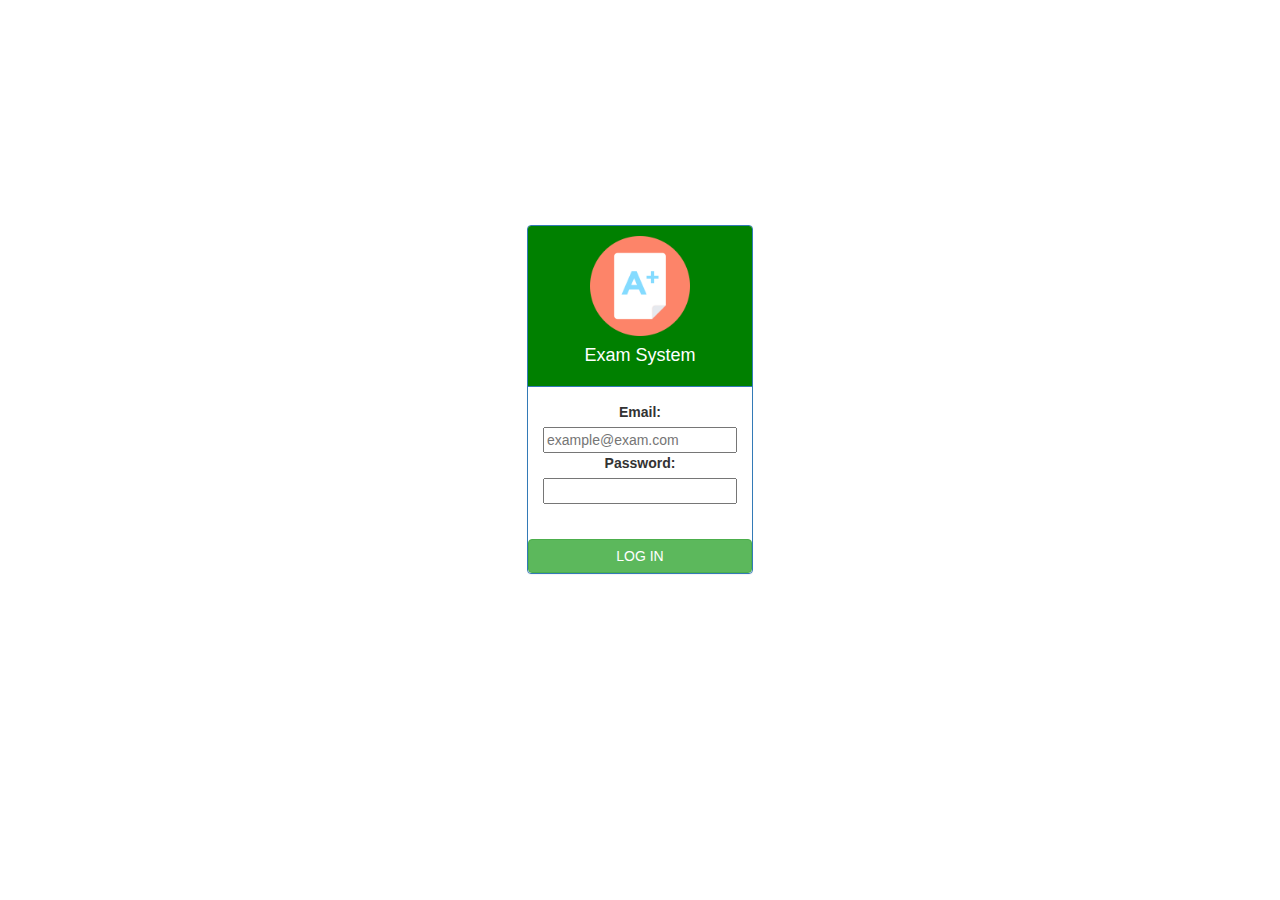
<file: teacher-web-interface/index.html>
﻿<!DOCTYPE html>
<html lang="en">
<head>
    <meta charset="utf-8">
    <title>Exam System</title>
    <link rel="stylesheet" href="https://maxcdn.bootstrapcdn.com/bootstrap/3.4.1/css/bootstrap.min.css">
    <link rel="stylesheet" type="text/css" href="css/styles.css" />
    <script src="https://ajax.googleapis.com/ajax/libs/jquery/3.5.1/jquery.min.js"></script>
    <script src="https://maxcdn.bootstrapcdn.com/bootstrap/3.4.1/js/bootstrap.min.js"></script>
    <script src="js/index-login-script.js" type="text/javascript"></script>
</head>
<body>
    <div id="form" class="container page-center" style="height: 50%; width: 20%">
        <div class="panel panel-primary" style="align-items: center; justify-content: center;">
            <div class="panel-heading" style=" font-size: 16px; text-align: center">
                <div style="align-items: center; justify-content: center;">
                    <img src="res/exam-system-icon.png" alt="Exam System Icon" height="100" width="100"/>
                    <h4>Exam System</h4>
                </div>
            </div>
            <div class="panel-body" style="align-items: center; justify-content: center;">
                <div id="message-box" style="justify-content: center; align-items: center;">    

                </div>  
                <div id="parameters" style="align-items: center; justify-content: center; text-align: center;" >
                    <label for="login-email" style="width: 50%">Email:</label>
                    <br />
                    <input id="login-email" type="text" placeholder="example@exam.com" style="width: 100%"/>
                    <br />
                    <label for="login-password" style="width: 50%">Password:</label>
                    <br />
                    <input id="login-password" type="password" style="width: 100%;"/>
                    <br />
                </div>
                <br />
            </div>
            <div id="wait" class="d-flex justify-content-center">
                <div class="spinner-border" role="status">
                    <span class="sr-only">Loading...</span>
                </div>
            </div>
            <div style="display: flex; align-items: center; justify-content: center;">
                <button id="submit" class="btn btn-success" style="width: 100%">LOG IN</button>
            </div>
        </div>
    </div>
</body>
</html>
</file>
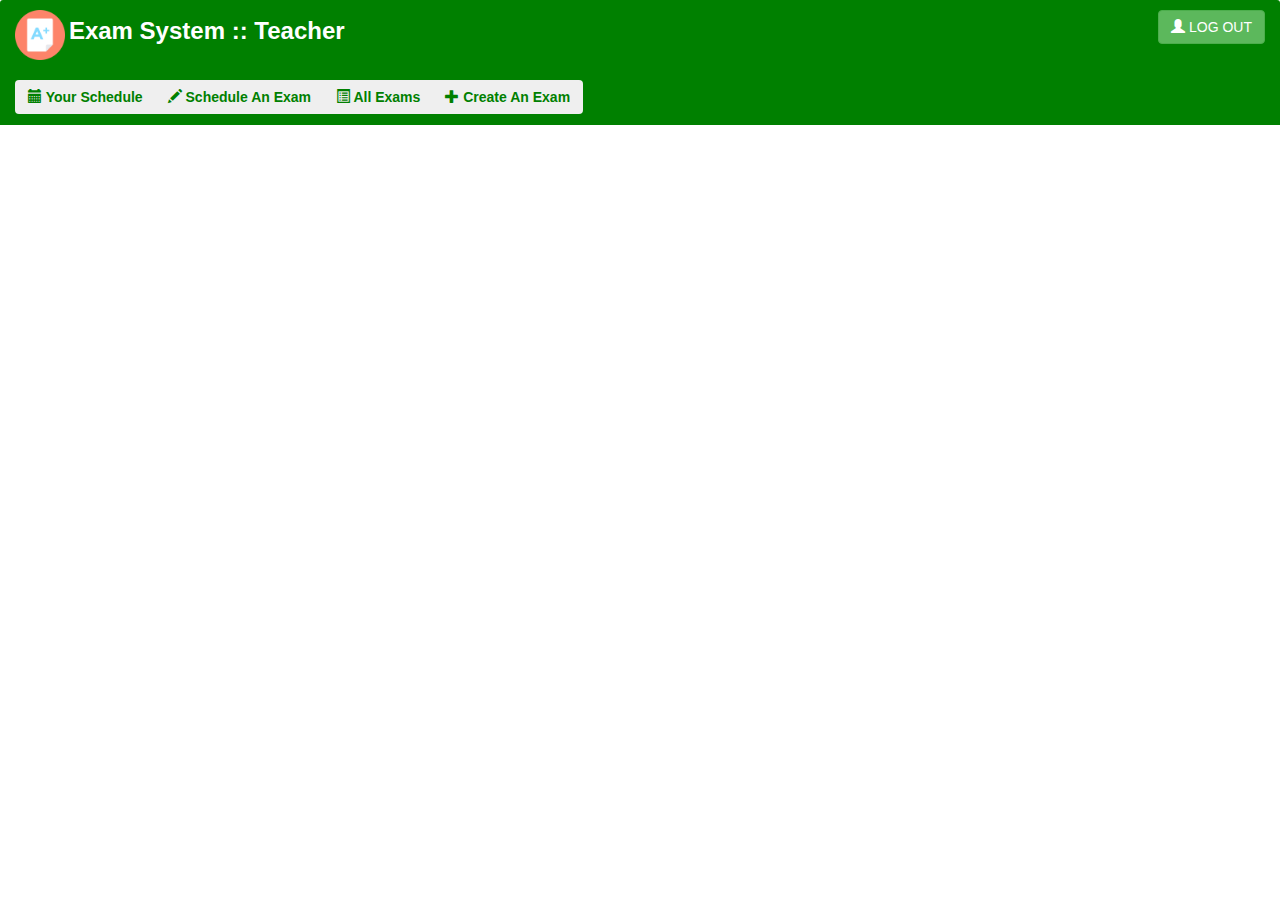
<file: teacher-web-interface/homepage.html>
﻿<!DOCTYPE html>
<html lang="en">
<head>
    <meta charset="utf-8">
    <title>Exam System</title>
    <link rel="stylesheet" href="https://maxcdn.bootstrapcdn.com/bootstrap/3.4.1/css/bootstrap.min.css">
    <link rel="stylesheet" type="text/css" href="css/styles.css" />
    <script src="https://ajax.googleapis.com/ajax/libs/jquery/3.5.1/jquery.min.js"></script>
    <script src="https://maxcdn.bootstrapcdn.com/bootstrap/3.4.1/js/bootstrap.min.js"></script>
    <script src="js/homepage-script.js" type="text/javascript"></script>
    <script src="js/create-schedule-script.js" type="text/javascript"></script>
    <script src="js/index-login-script.js" type="text/javascript"></script>
</head>
<body>
    <div id="container">
        <div class="panel-heading clearfix" style="background-color: green;">
            <div class="pull-left">
                <img style="display: inline" src="res/exam-system-icon.png" height="50" width="50" />
                <h3 id="title" style="color: white; font-weight: bold; display: inline">Exam System :: Teacher </h3>
                <br />
                <label id="professor-name" style="color: white; font-weight: bold; font-size: 15px;"></label>
                <div id="navigation">
                    <div class="btn-group" role="group">
                        <button class="btn btn-light" style="font-weight: bold; color:green;" onclick="retrieveSchedules()">
                            <span class="glyphicon glyphicon-calendar"></span>
                            Your Schedule
                        </button>
                        <button class="btn btn-light" style="font-weight: bold; color:green;" data-toggle="modal" data-target="#new-schedule-modal">
                            <span class="glyphicon glyphicon-pencil"></span>
                            Schedule An Exam
                        </button>
                        <button class="btn btn-light" style="font-weight: bold; color:green;" onclick="retrieveAllExams()">
                            <span class="glyphicon  glyphicon-list-alt"></span>
                            All Exams
                        </button>
                        <button class="btn btn-light" style="font-weight: bold; color:green;" data-toggle="modal" data-target="#new-exam-modal">
                            <span class="glyphicon glyphicon-plus"></span>
                            Create An Exam
                        </button>
                    </div>
                </div>
            </div>
            <div class="pull-right">
                <button id="log-out" type="button" class="btn btn-success" onclick="logOut()">
                    <span class="glyphicon glyphicon-user"></span>
                    LOG OUT
                </button>
            </div>
        </div>
        
    </div>
    <div class="col-md-2">
        <ul id="subject-filter" class="nav flex-column">
            <!--Dynamically added-->
        </ul>
    </div>
    <div id="scheduled-exams" class="clearfix col-md-10">
        <div id="scheduled-exams-container" class="list-group">
            <div id="wait-spinner" class="spinner-grow" role="status">

            </div>
            <!--Dynamically added-->
        </div>
    </div>
    <div id="all-exams" class="col-md-10" style="display: none;">
        <div id="all-exams-container" class="list-group">
            <div id="wait-spinner" class="spinner-grow" role="status">

            </div>
            <!--Dynamically added-->
        </div>
    </div>
    <!--Modals::-->
    <!--Modal for editing scheduled exam's properties-->
    <div id="edit-schedule-modal" class="modal fade" role="dialog">
        <div class="modal-dialog">
            <div class="modal-content">
                <div class="modal-header">
                    <button type="button" class="close" data-dismiss="modal">&times;</button>
                    <h3 class="modal-title">Schedule Details</h3>
                </div>
                <div class="modal-body">
                    <div class="clearfix">
                        <div class="pull-left">
                            <label for="edit-start-date">Start Date:</label>
                            <br />
                            <input id="edit-start-date" type="date" />
                            <br />
                            <label for="edit-start-time">Start Time:</label>
                            <br />
                            <input id="edit-start-time" type="time" min="00:00:00" max="23:59:59" /> (24h)
                            <br />
                        </div>
                        <div class="pull-right">
                            <label for="edit-end-date">End Date:</label>
                            <br />
                            <input id="edit-end-date" type="date" />
                            <br />
                            <label for="edit-end-time">End Time:</label>
                            <br />
                            <input id="edit-end-time" type="time" min="00:00" max="23:59:59" /> (24h)
                            <br />
                        </div>
                    </div>
                    <div style="display: flex; align-items: center; justify-content: center;">
                        <div>
                            <label for="edit-avlbl-time">Available Time: </label>
                            <br />
                            <input id="edit-avlbl-time" style="width: 33%" type="number" />
                            <label>min</label>
                        </div>
                    </div>
                    <div class="modal-footer clearfix">
                        <button id="save-changes" type="button" class="btn btn-success pull-right" data-dismiss="modal" onclick="schedulePUT()">SAVE</button>
                        <button id="delete-schedule" type="button" class="btn btn-danger pull-right" data-dismiss="modal" onclick="scheduleDELETE()">DELETE</button>
                    </div>
                </div>
            </div>
        </div>
    </div>
    <!--Modal for creating exam schedule-->
    <div id="new-schedule-modal" class="modal fade" role="dialog">
        <div class="modal-dialog">
            <div class="modal-content">
                <div class="modal-header">
                    <button type="button" class="close" data-dismiss="modal">&times;</button>
                    <h3 class="modal-title">New Schedule</h3>
                </div>
                <div class="modal-body">
                    <div id="first">
                        <label>Select an exam: </label>
                        <br />
                        <input id="searchterm" type="text" placeholder="Search..." onkeyup="filterExams(event)" style="width: 75%;" />
                        <br />
                        <div id="exam-container">
                            <!--Dynamically added-->
                        </div>
                    </div>
                    <div id="second" style="display: none;">
                        <label for="selected-exam-name">Exam:</label>
                        <label id="selected-exam-name" style="color: darkgreen;"></label>
                        <br />
                        <label for="new-start-date">Start Date:</label>
                        <br />
                        <input id="new-start-date" type="date" placeholder="2020-08-11" />
                        <br />
                        <label for="new-start-time">Start Time:</label>
                        <br />
                        <input id="new-start-time" type="time" min="00:00:00" max="23:59:59" /> (24h)
                        <br />
                        <label for="new-end-date">End Date:</label>
                        <br />
                        <input id="new-end-date" type="date" />
                        <br />
                        <label for="new-end-time">End Time:</label>
                        <br />
                        <input id="new-end-time" type="time" min="00:00" max="23:59:59" /> (24h)
                        <br />
                        <label for="new-avlbl-time">Available Time: </label>
                        <br />
                        <input id="new-avlbl-time" type="text" />
                        <label>min</label>
                    </div>
                </div>
                <div id="second-submit" class="modal-footer clearfix" style="display: none;">
                    <button id="back" class="btn btn-success pull-left" type="button" onclick="backModal()">BACK</button>
                    <button id="create-schedule" class="btn btn-success pull-right" type="button" data-dismiss="modal" onclick="schedulePOST()">SCHEDULE</button>
                </div>
            </div>
        </div>
    </div>
    <!--Modal for editing exam-->
    <div id="edit-exam-modal" class="modal fade" role="dialog">
        <div class="modal-dialog">
            <div class="modal-content">
                <div class="modal-header">
                    <button type="button" class="close" data-dismiss="modal">&times;</button>
                    <h3 class="modal-title">Edit Exam:</h3>
                </div>
                <div class="modal-body clearfix">
                    <label for="edit-exam-title">Title: </label>
                    <br />
                    <input id="edit-exam-title" type="text" style="font-size: 15px; width: 75%;" />
                    <br />
                    <label for="select-subject">Subject: </label>
                    <br />
                    <select id="select-subject" style="font-size: 15px">
                        <!--Dynamically adedd-->
                    </select>
                </div>
                <div class="modal-footer clearfix">
                    <button id="edit-questions" class="btn btn-success pull-left" type="button" data-dismiss="modal">EDIT QUESTIONS</button>
                    <button id="submit-edit-exam" class="btn btn-success pull-right" type="button" data-dismiss="modal" onclick="examPUT()">SAVE</button>
                </div>
            </div>
        </div>
    </div>
    <!--Modal for creating an exam-->
    <div id="new-exam-modal" class="modal fade" role="dialog">
        <div class="modal-dialog">
            <div class="modal-content">
                <div class="modal-header">
                    <button type="button" class="close" data-dismiss="modal">&times;</button>
                    <h3 class="modal-title">New Exam:</h3>
                </div>
                <div class="modal-body clearfix">
                    <label for="new-exam-title">Title: </label>
                    <br />
                    <input id="new-exam-title" type="text" style="font-size: 15px; width: 75%;" />
                    <br />
                    <label for="n-select-subject">Subject: </label>
                    <br />
                    <select id="n-select-subject" style="font-size: 15px">
                        <!--Dynamically adedd-->
                    </select>
                </div>
                <div class="modal-footer clearfix">
                    <button id="submit-create-exam" class="btn btn-success pull-right" type="button" data-dismiss="modal" onclick="examPOST()">CREATE AN EXAM</button>
                </div>
            </div>
        </div>
    </div>
</body>
</html>
</file>
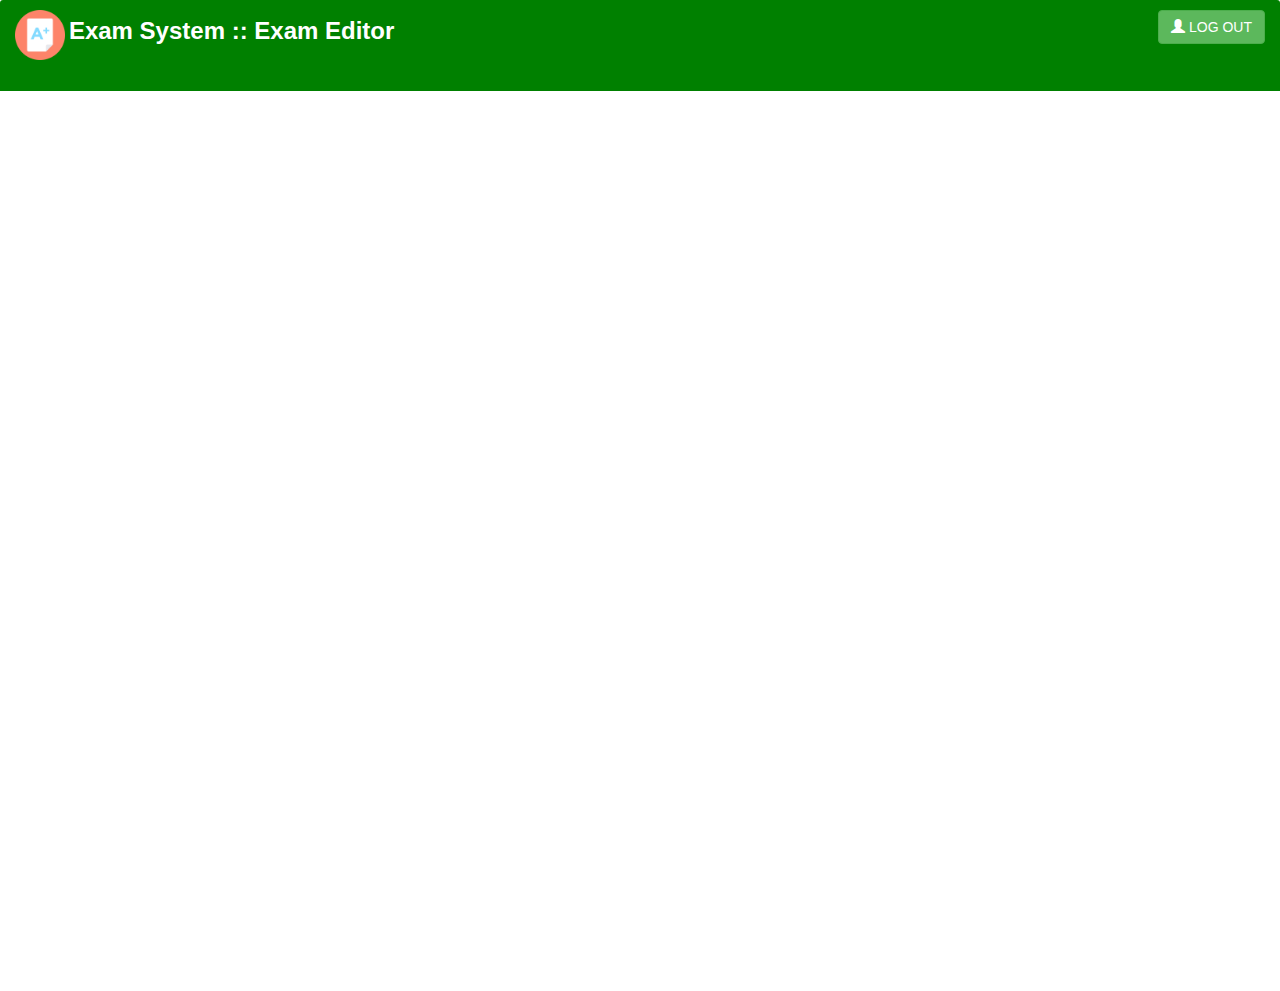
<file: teacher-web-interface/questions.html>
﻿<!DOCTYPE html>
<html lang="en">
<head>
    <meta charset="utf-8">
    <title>Exam System</title>
    <link rel="stylesheet" href="https://maxcdn.bootstrapcdn.com/bootstrap/3.4.1/css/bootstrap.min.css">
    <link rel="stylesheet" type="text/css" href="css/styles.css" />
    <script src="https://ajax.googleapis.com/ajax/libs/jquery/3.5.1/jquery.min.js"></script>
    <script src="https://maxcdn.bootstrapcdn.com/bootstrap/3.4.1/js/bootstrap.min.js"></script>
    <script src="js/questions-script.js" type="text/javascript"></script>
    <script src="js/index-login-script.js" type="text/javascript"></script>
</head>
<body>
    <div id="header-container">
        <div class="panel-heading clearfix" style="background-color: green;">
            <div class="pull-left">
                <img style="display: inline" src="res/exam-system-icon.png" height="50" width="50" />
                <h3 id="title" style="color: white; font-weight: bold; display: inline">Exam System :: Exam Editor </h3>
                <br />
                <label id="professor-name" style="color: white; font-weight: bold; font-size: 15px;"></label>
            </div>
            <div class="pull-right">
                <button id="log-out" type="button" class="btn btn-success" onclick="logOut()">
                    <span class="glyphicon glyphicon-user"></span>
                    LOG OUT
                </button>
            </div>
        </div>
    </div>
    <div id="question-container" style="position: absolute; left: 0; right: 0; margin: auto; height: 100%; width: 75%">
        <!--Dynamically added-->
    </div>
    <!--Modal for editing a question-->
    <div id="edit-question-modal" class="modal fade" role="dialog">
        <div class="modal-dialog">
            <div class="modal-content">
                <div class="modal-header" style="background: darkgreen;">
                    <button type="button" class="close" data-dismiss="modal">&times;</button>
                    <h3 id="question-index" class="modal-title" style="color: white;">Question: </h3>
                </div>
                <div class="modal-body clearfix" style="text-align: center;">
                    <label for="question-text">Text:</label>
                    <br />
                    <textarea id="question-text" type="text" style="font-size: 15px; width: 75%;"></textarea>
                    <br />
                    <label for="free-answer">Free answer: </label>
                    <input id="free-answer" type="checkbox" onclick="toggleFreeAnswerInputs()" />
                    <br />
                    <label>Options: </label>
                    <br />
                    <label>(Select correct answer or answers, at least one is mandatory)</label>
                    <br />
                    <div id="options">
                        A: <input id="option-text-A" type="text" />
                        <input id="option-A" type="checkbox" />
                        <br />
                        B: <input id="option-text-B" type="text" />
                        <input id="option-B" type="checkbox" />
                        <br />
                        C: <input id="option-text-C" type="text" />
                        <input id="option-C" type="checkbox" />
                        <br />
                        D: <input id="option-text-D" type="text" />
                        <input id="option-D" type="checkbox" />
                        <br />
                    </div>
                    <label for="correct-answer">Correct Answer: </label>
                    <br />
                    <input id="correct-answer" type="text" style="width: 75%" />
                    <br />
                    <label for="max-points">Max Points: </label>
                    <br />
                    <input id="max-points" type="number" style="width: 10%" />
                    <label>*Max points must be 1 or higher!</label>
                    <label id="question-id" style="display: none;"></label>
                </div>
                <div id="question-submit-container" class="modal-footer clearfix">
                    <button id="submit-edit-question" class="btn btn-success pull-right" type="button" data-dismiss="modal" onclick="questionPUT()">SAVE</button>
                    <button id="submit-delete-question" class="btn btn-danger pull-right" type="button" data-dismiss="modal" onclick="questionDELETE()">DELETE</button>
                </div>
            </div>
        </div>
    </div>
    <div id="new-question-modal" class="modal fade" role="dialog">
        <div class="modal-dialog">
            <div class="modal-content">
                <div class="modal-header" style="background: darkgreen;">
                    <button type="button" class="close" data-dismiss="modal">&times;</button>
                    <h3 id="question-index" class="modal-title" style="color: white;">Question: </h3>
                </div>
                <div class="modal-body clearfix" style="text-align: center;">
                    <label for="new-question-text">Text:</label>
                    <br />
                    <textarea id="new-question-text" type="text" style="font-size: 15px; width: 75%;"></textarea>
                    <br />
                    <label for="new-free-answer">Free answer: </label>
                    <input id="new-free-answer" type="checkbox" onclick="toggleFreeAnswerInputs()" />
                    <br />
                    <label>Options: </label>
                    <br />
                    <label>(Select correct answer or answers)</label>
                    <br />
                    <div id="options">
                        A: <input id="new-option-text-A" type="text" />
                        <input id="new-option-A" type="checkbox" />
                        <br />
                        B: <input id="new-option-text-B" type="text" />
                        <input id="new-option-B" type="checkbox" />
                        <br />
                        C: <input id="new-option-text-C" type="text" />
                        <input id="new-option-C" type="checkbox" />
                        <br />
                        D: <input id="new-option-text-D" type="text" />
                        <input id="new-option-D" type="checkbox" />
                        <br />
                    </div>
                    <label for="new-correct-answer">Correct Answer: </label>
                    <br />
                    <input id="new-correct-answer" type="text" />
                    <br />
                    <label for="new-max-points">Max Points: </label>
                    <br />
                    <input id="new-max-points" type="number" style="width: 10%" />
                    <label>*Max points must be 1 or higher!</label>
                </div>
                <div class="modal-footer clearfix">
                    <button id="submit-new-question" class="btn btn-success pull-right" type="button" data-dismiss="modal" onclick="questionPOST()">CREATE QUESTION</button>
                </div>
            </div>
        </div>
    </div>
</body>
</html>
</file>
<file: teacher-web-interface/css/styles.css>
.panel > .panel-heading {
    background-image: none;
    background-color: green;
    color: white;
}

.page-center {
    position: absolute;
    top: 0;
    bottom: 0;
    left: 0;
    right: 0;
    margin: auto;
}
</file>
